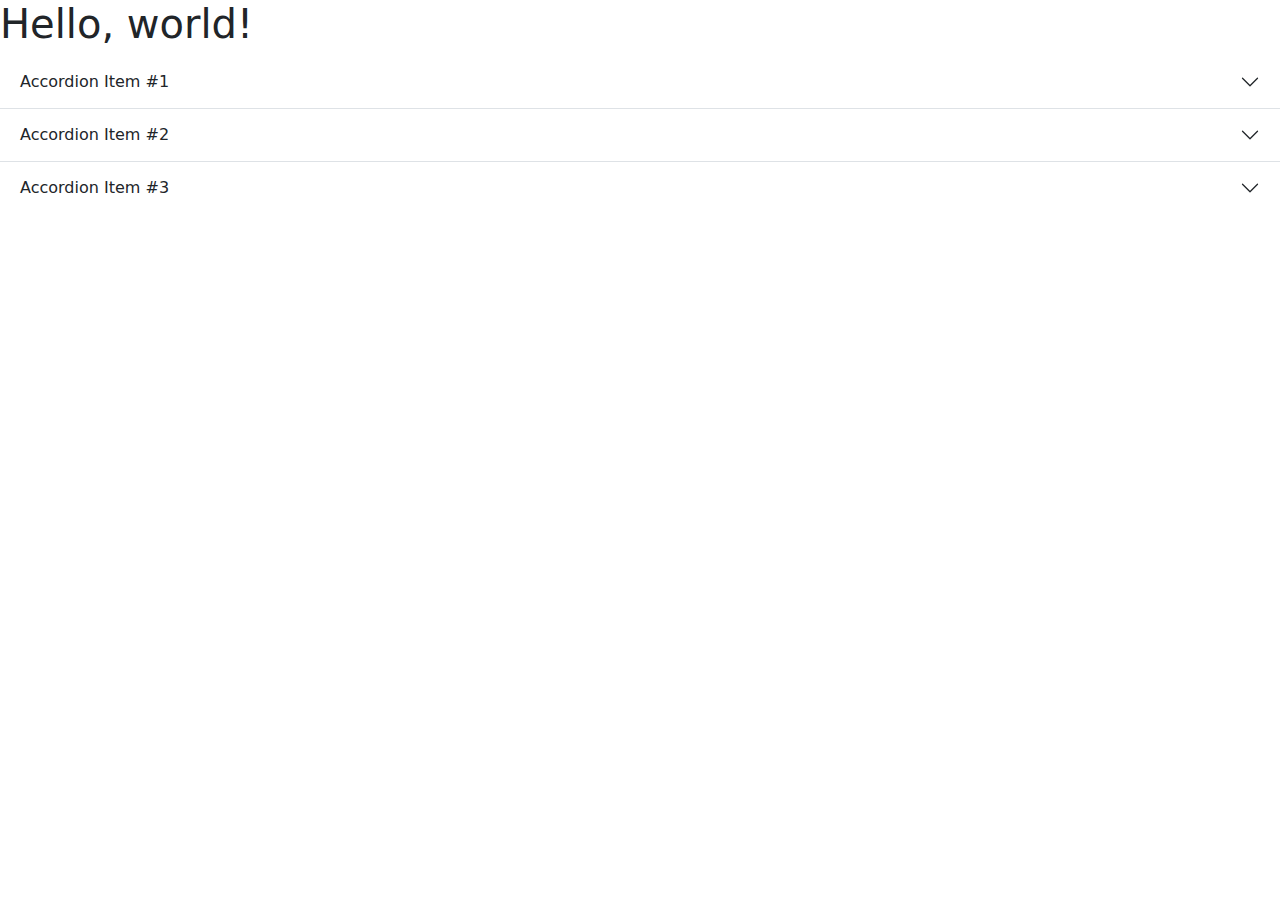
<file: extra.html>
<!doctype html>
<html lang="en">
  <head>
    <meta charset="utf-8">
    <meta name="viewport" content="width=device-width, initial-scale=1">
    <title>Bootstrap demo</title>
    <link href="https://cdn.jsdelivr.net/npm/bootstrap@5.3.3/dist/css/bootstrap.min.css" rel="stylesheet" integrity="sha384-QWTKZyjpPEjISv5WaRU9OFeRpok6YctnYmDr5pNlyT2bRjXh0JMhjY6hW+ALEwIH" crossorigin="anonymous">
  </head>
  <body>
    <h1>Hello, world!</h1>
    <div class="accordion accordion-flush" id="accordionFlushExample">
        <div class="accordion-item">
          <h2 class="accordion-header">
            <button class="accordion-button collapsed" type="button" data-bs-toggle="collapse" data-bs-target="#flush-collapseOne" aria-expanded="false" aria-controls="flush-collapseOne">
              Accordion Item #1
            </button>
          </h2>
          <div id="flush-collapseOne" class="accordion-collapse collapse" data-bs-parent="#accordionFlushExample">
            <div class="accordion-body">Placeholder content for this accordion, which is intended to demonstrate the <code>.accordion-flush</code> class. This is the first item's accordion body.</div>
          </div>
        </div>
        <div class="accordion-item">
          <h2 class="accordion-header">
            <button class="accordion-button collapsed" type="button" data-bs-toggle="collapse" data-bs-target="#flush-collapseTwo" aria-expanded="false" aria-controls="flush-collapseTwo">
              Accordion Item #2
            </button>
          </h2>
          <div id="flush-collapseTwo" class="accordion-collapse collapse" data-bs-parent="#accordionFlushExample">
            <div class="accordion-body">Placeholder content for this accordion, which is intended to demonstrate the <code>.accordion-flush</code> class. This is the second item's accordion body. Let's imagine this being filled with some actual content.</div>
          </div>
        </div>
        <div class="accordion-item">
          <h2 class="accordion-header">
            <button class="accordion-button collapsed" type="button" data-bs-toggle="collapse" data-bs-target="#flush-collapseThree" aria-expanded="false" aria-controls="flush-collapseThree">
              Accordion Item #3
            </button>
          </h2>
          <div id="flush-collapseThree" class="accordion-collapse collapse" data-bs-parent="#accordionFlushExample">
            <div class="accordion-body">Placeholder content for this accordion, which is intended to demonstrate the <code>.accordion-flush</code> class. This is the third item's accordion body. Nothing more exciting happening here in terms of content, but just filling up the space to make it look, at least at first glance, a bit more representative of how this would look in a real-world application.</div>
          </div>
        </div>
      </div>
    <script src="https://cdn.jsdelivr.net/npm/bootstrap@5.3.3/dist/js/bootstrap.bundle.min.js" integrity="sha384-YvpcrYf0tY3lHB60NNkmXc5s9fDVZLESaAA55NDzOxhy9GkcIdslK1eN7N6jIeHz" crossorigin="anonymous"></script>
  </body>
</html>
</file>
